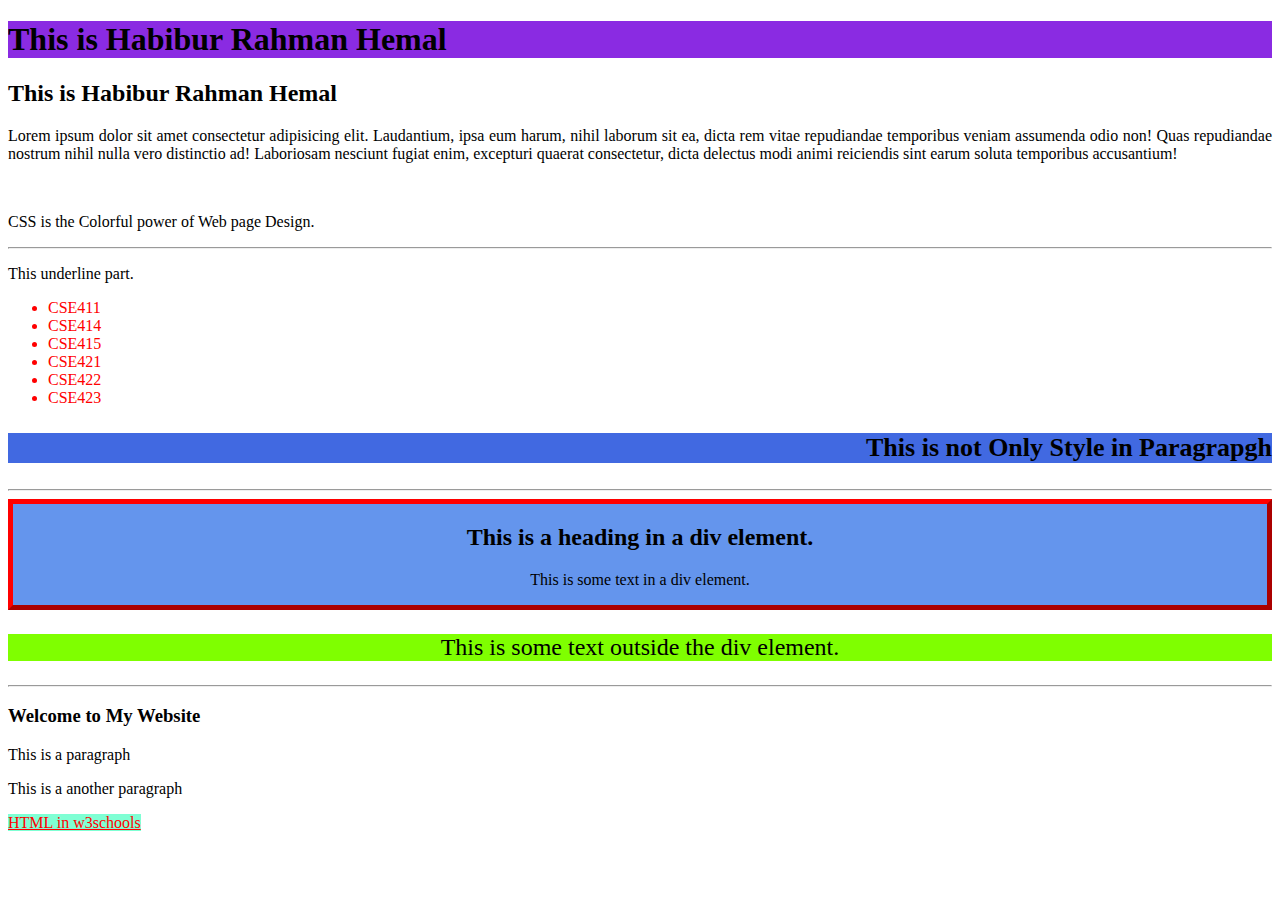
<file: Module-02/index.html>
<!DOCTYPE html>
<html lang="en">
<head>
    <meta charset="UTF-8">
    <meta name="viewport" content="width=device-width, initial-scale=1.0">
    <title>Module-02</title>

    <style>
        p{

        }

        li{
            color: red;
        }

        .my1stdiv{
            border: 5px outset red;
            background-color: cornflowerblue;
            text-align: center;
        }
        #outside{
            text-align: center;
            font-size: 24px;
            background-color: chartreuse;
            
        }
        .class2{
            text-align: right;
            background-color: royalblue;
            font-size: 26px;
            font-weight: bold;
        }

        <!--Element-selector_part-->
        h3{
            color: red;
        }
        a{
            align-items: center;
            background-color: aquamarine;
            color: red;
        }



    </style>

</head>
<body>

    <h1 style="background-color: blueviolet;">This is Habibur Rahman Hemal</h1>
    <h2 style="border: 2px seagreen ;">This is Habibur Rahman Hemal</h2>
    <p align="justify">Lorem ipsum dolor sit amet consectetur adipisicing elit. Laudantium, ipsa eum harum, nihil laborum sit ea, dicta rem vitae repudiandae temporibus veniam assumenda odio non! Quas repudiandae nostrum nihil nulla vero distinctio ad! Laboriosam nesciunt fugiat enim, excepturi quaerat consectetur, dicta delectus modi animi reiciendis sint earum soluta temporibus accusantium!</p> <br>

    <p>CSS is the Colorful power of Web page Design.</p> <hr>

    <P>This underline part.</P>

    <ul>
        <li>CSE411</li>
        <li>CSE414</li>
        <li>CSE415</li>
        <li>CSE421</li>
        <li>CSE422</li>
        <li>CSE423</li>
    </ul> 
    <p class="class2">This is not Only Style in Paragrapgh</p>
    <hr>
    <!--div basic part-->
    <div class="my1stdiv">
        <h2>This is a heading in a div element.</h2>
        <p>This is some text in a div element.</p>
    </div>

    <p id="outside">This is some text outside the div element.</p> <hr>

    <!--Element Selector-->
    <h3>Welcome to My Website</h3>
    <p>This is a paragraph</p>
    <p>This is a another paragraph</p>
    <a href="https://www.w3schools.com/html/" target="_blank">HTML in w3schools</a>




</body>
</html>
</file>
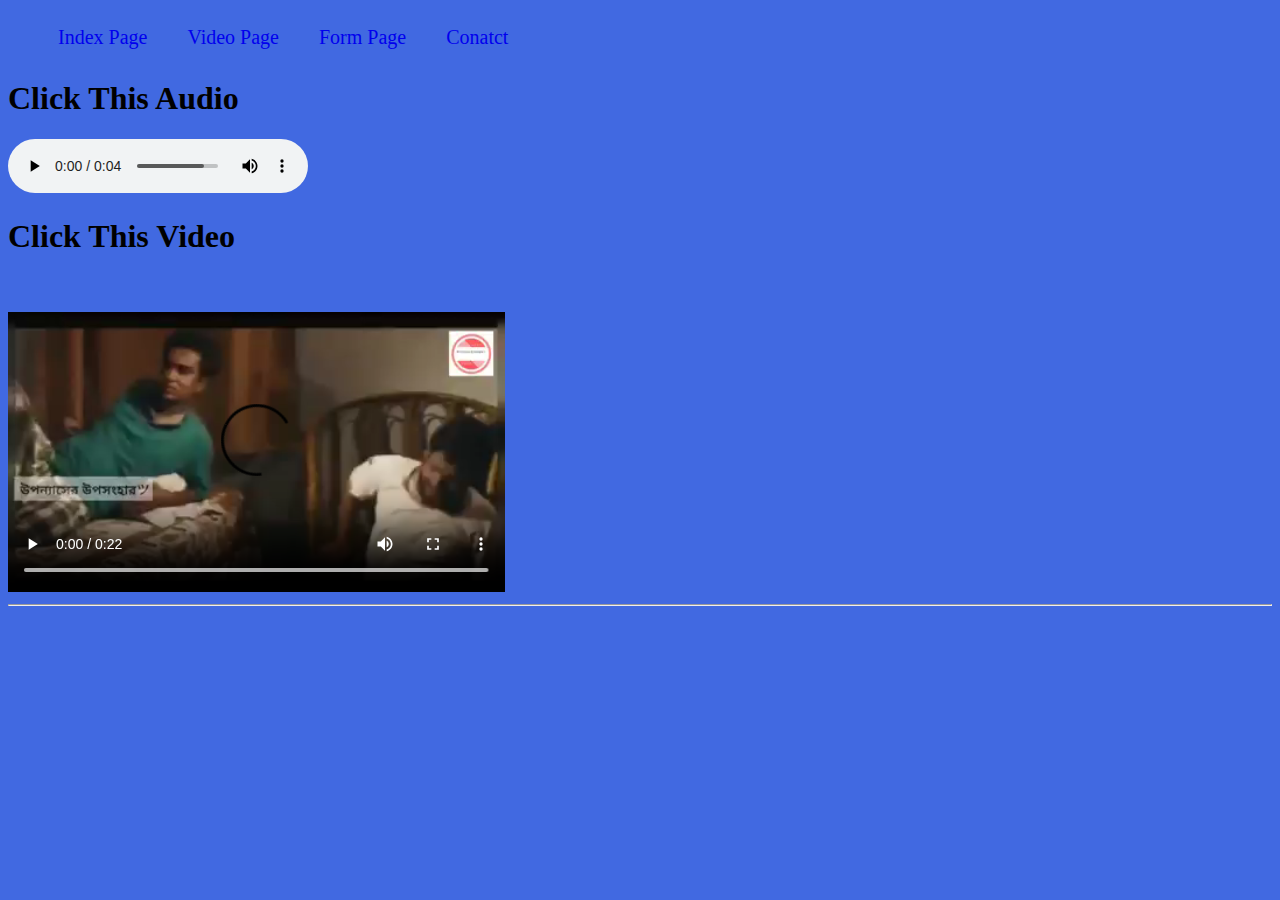
<file: Module-04/index.html>
<!DOCTYPE html>
<html lang="en">
<head>
    <meta charset="UTF-8">
    <meta name="viewport" content="width=device-width, initial-scale=1.0">
    <title>Audio Video</title>
    <link rel="stylesheet" href="style.css">

    <style>
        nav>ul>li>a {
            text-decoration: none;
        }

        nav ul li {
            /* display: inline; */
            margin-right: 20px;
            color: black;
            padding: 10px;
            font-size: 20px;
        }

        li {
            list-style: none;
        }

        nav ul {
            display: flex;
        }
    </style>

</head>
<body>

    <header>
        <nav>
            <ul>
                <li><a href="Second.html">Index Page</a></li>
                <li><a href="index.html">Video Page</a></li>
                <li><a href="form.html">Form Page</a></li>
                <li><a href="index.html">Conatct</a></li>
            </ul>
        </nav>
    </header>

   <h1> Click This Audio</h1> <audio controls src="Media/A.wav"></audio>

   <h1>Click This Video</h1> <video controls src="Media/Watch.mp4"></video>

   <iframe width="560" height="315" src="https://www.youtube.com/embed/HGSR3FDVkkQ" title="YouTube video player" frameborder="0" allow="accelerometer; autoplay; clipboard-write; encrypted-media; gyroscope; picture-in-picture; web-share" allowfullscreen></iframe> <hr>

   <!--4-2 Nav, main, header, footer, section, articles-->


</body>
</html>
</file>
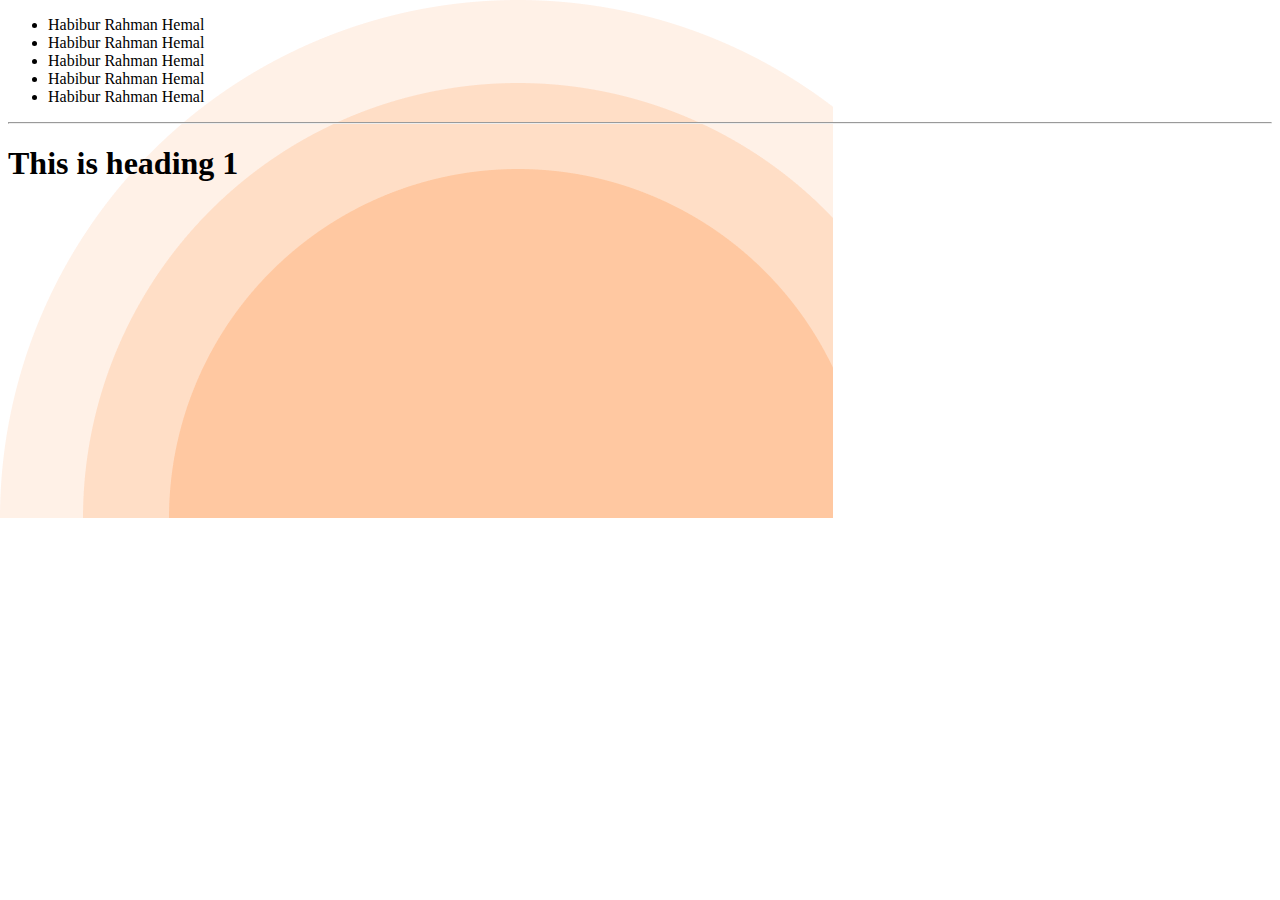
<file: Project_Portfolio/index.html>
<!DOCTYPE html>
<html lang="en">
<head>
    
    <title>Project_Portfolio</title>
    <link rel="stylesheet" href="style.css">
</head>
<body>
    
    <header>
        <nav>
            <ul>
                <li>Habibur Rahman Hemal</li>
                <li>Habibur Rahman Hemal</li>
                <li>Habibur Rahman Hemal</li>
                <li>Habibur Rahman Hemal</li>
                <li>Habibur Rahman Hemal</li>
            </ul>
        </nav>
    </header> <hr>
    <div class="container">
        <h1>This is heading 1</h1>
    </div>

</body>
</html>
</file>
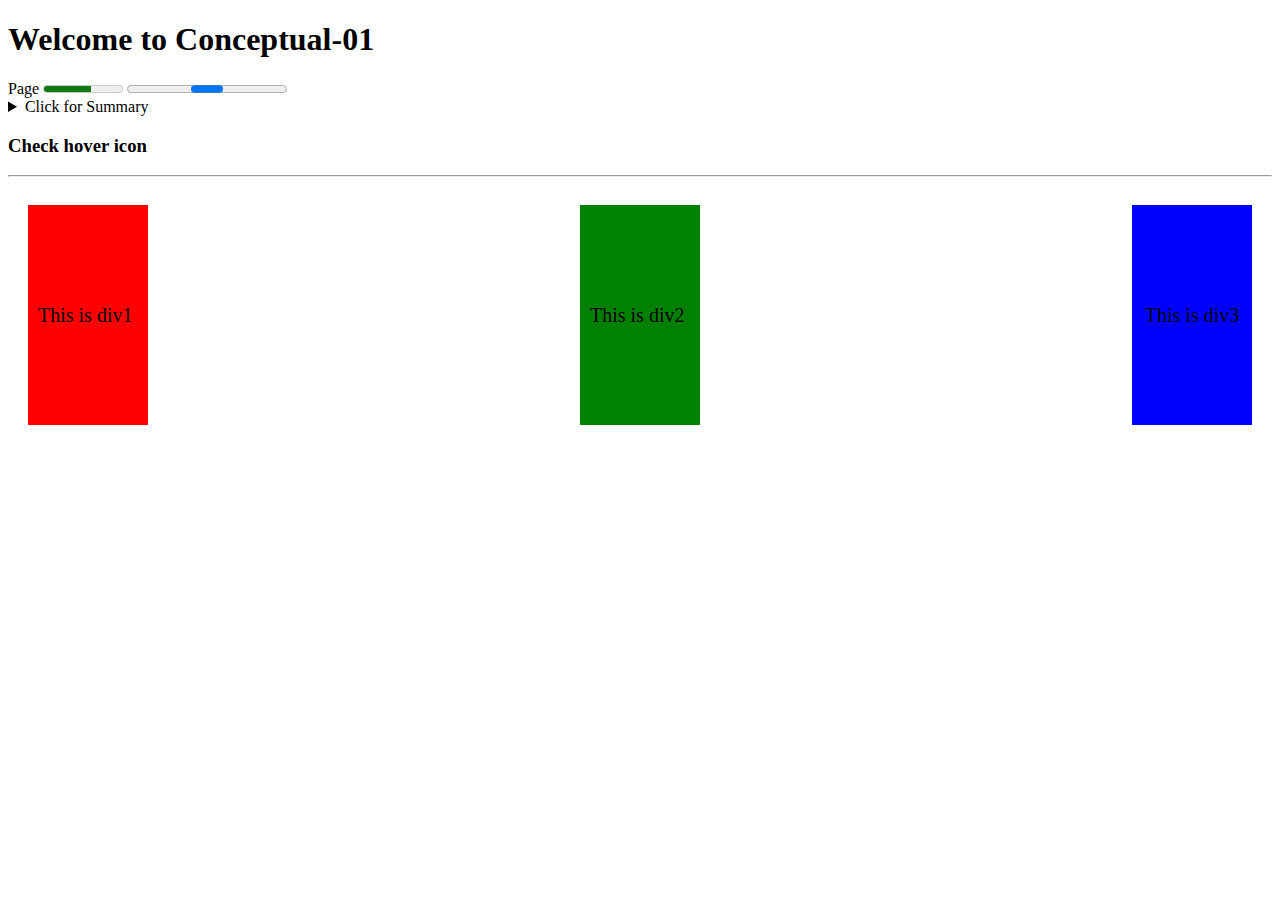
<file: Conceptual-01.html>
<!DOCTYPE html>
<html lang="en">
<head>
    <meta charset="UTF-8">
    <meta name="viewport" content="width=device-width, initial-scale=1.0">
    <title>Conceptual-01</title>
    <link rel="stylesheet" href="style-conceptual-01.css">
</head>
<body>
    <h1>Welcome to Conceptual-01</h1>
    <label for="disk">Page</label>
    <meter id="disk" value="0.6">
    </meter> 
     <progress id=""></progress>
    
<details>
    <summary>Click for Summary</summary>
    <p>Lorem ipsum dolor sit amet, consectetur adipisicing elit. Ut ipsum placeat natus sit quaerat quae mollitia id labore, repudiandae expedita eum pariatur magnam voluptate sunt cum quidem repellendus consectetur iusto hic nesciunt maiores. Fuga ipsam consequuntur quod hic vel laborum?</p>
</details>

<h3 id="h">Check hover icon</h3> <hr>


<div class="container">
    <div class="box">This is div1</div>
    <div class="div2">This is div2</div>
    <div class="div3">This is div3</div>
</div>
    
</body>
</html>
</file>
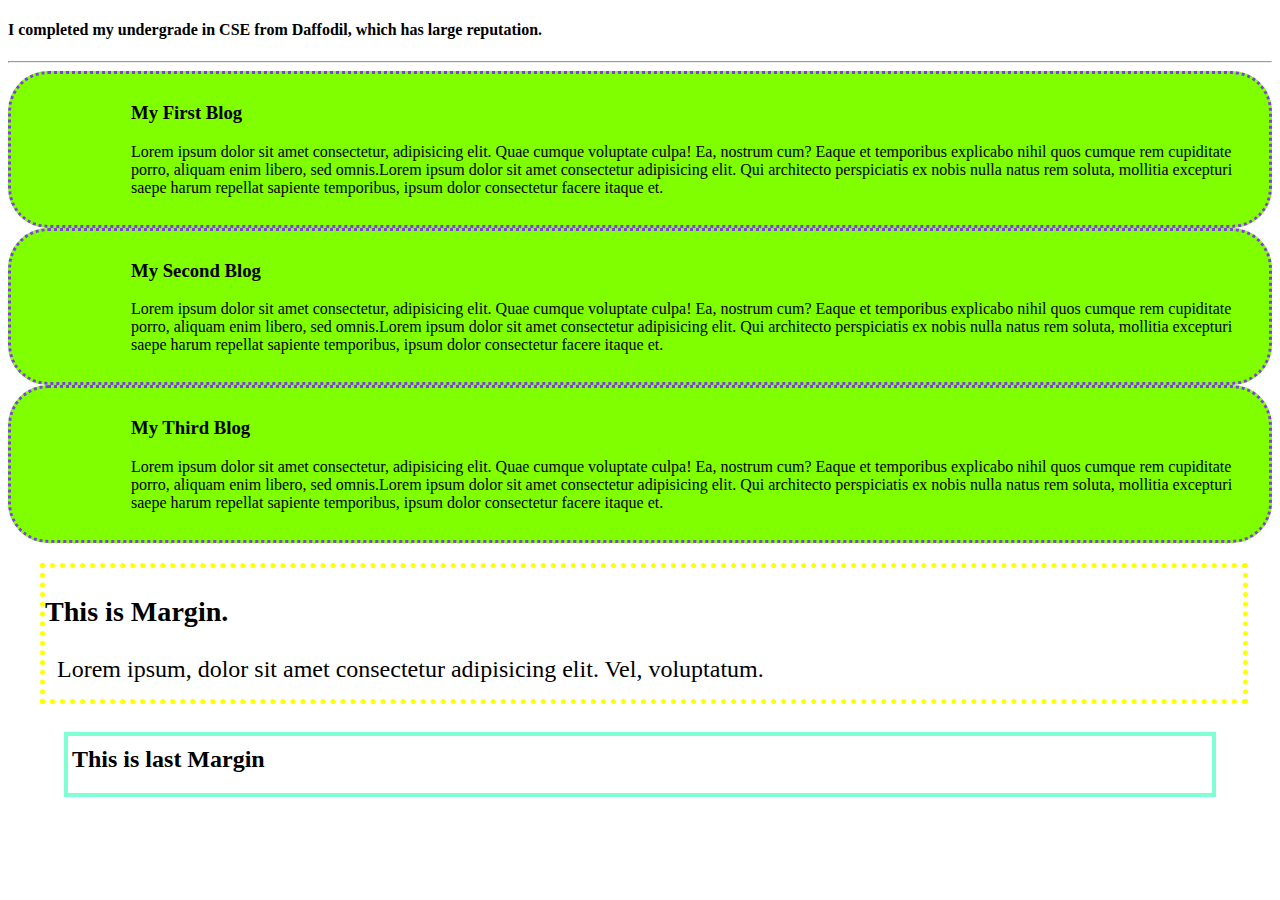
<file: Module-02/(2-5)_Blog.html>
<!DOCTYPE html>
<html lang="en">
<head>
    <meta charset="UTF-8">
    <meta name="viewport" content="width=device-width, initial-scale=1.0">
    <title>My Developer Blogs</title>

    <style>
        .blog{
            background-color: chartreuse;
            /* border: 2px solid tomato; */
            border-radius: 40px;
            border-style: dotted;
            /* border-bottom: none; */
            border-color: rgb(126, 65, 225);
            padding: 10px 20px 12px 120px;
        }

        .margin{
            margin: 10px ;
            /* background-color: gold; */
            border: 5px dotted yellow;
            font-size: 24px;
            margin-bottom: 20px;
            margin: 20px 24px 20px 32px;
        }
        .p1{
            margin: 10px 12px 16px 12px;

        }
        h2{
            /* margin: 120px 56px 100px 45px; */
            border: 4px solid aquamarine;
            margin: 28px 56px 70px;
            /* padding: 20px; */
             padding: 10px 20px 20px 4px; 
        }

    </style>


</head>
<body>

    <h4>I completed my undergrade in <span>CSE</span> from Daffodil, which has large reputation.</h4> <hr>

    <div class="blog">
        <h3>My First Blog</h3>
        <p>Lorem ipsum dolor sit amet consectetur, adipisicing elit. Quae cumque voluptate culpa! Ea, nostrum cum? Eaque et temporibus explicabo nihil quos cumque rem cupiditate porro, aliquam enim libero, sed omnis.Lorem ipsum dolor sit amet consectetur adipisicing elit. Qui architecto perspiciatis ex nobis nulla natus rem soluta, mollitia excepturi saepe harum repellat sapiente temporibus, ipsum dolor consectetur facere itaque et.</p>
    </div>

    <div class="blog">
        <h3>My Second Blog</h3>
        <p>Lorem ipsum dolor sit amet consectetur, adipisicing elit. Quae cumque voluptate culpa! Ea, nostrum cum? Eaque et temporibus explicabo nihil quos cumque rem cupiditate porro, aliquam enim libero, sed omnis.Lorem ipsum dolor sit amet consectetur adipisicing elit. Qui architecto perspiciatis ex nobis nulla natus rem soluta, mollitia excepturi saepe harum repellat sapiente temporibus, ipsum dolor consectetur facere itaque et.</p>
    </div>

    <div class="blog">
        <h3>My Third Blog</h3>
        <p>Lorem ipsum dolor sit amet consectetur, adipisicing elit. Quae cumque voluptate culpa! Ea, nostrum cum? Eaque et temporibus explicabo nihil quos cumque rem cupiditate porro, aliquam enim libero, sed omnis.Lorem ipsum dolor sit amet consectetur adipisicing elit. Qui architecto perspiciatis ex nobis nulla natus rem soluta, mollitia excepturi saepe harum repellat sapiente temporibus, ipsum dolor consectetur facere itaque et.</p>
    </div>

    <div class="margin">
        <h3>This is Margin.</h3>
        <p class="p1">Lorem ipsum, dolor sit amet consectetur adipisicing elit. Vel, voluptatum.</p>

    </div>
    <h2>This is last Margin</h2>
    
</body>
</html>
</file>
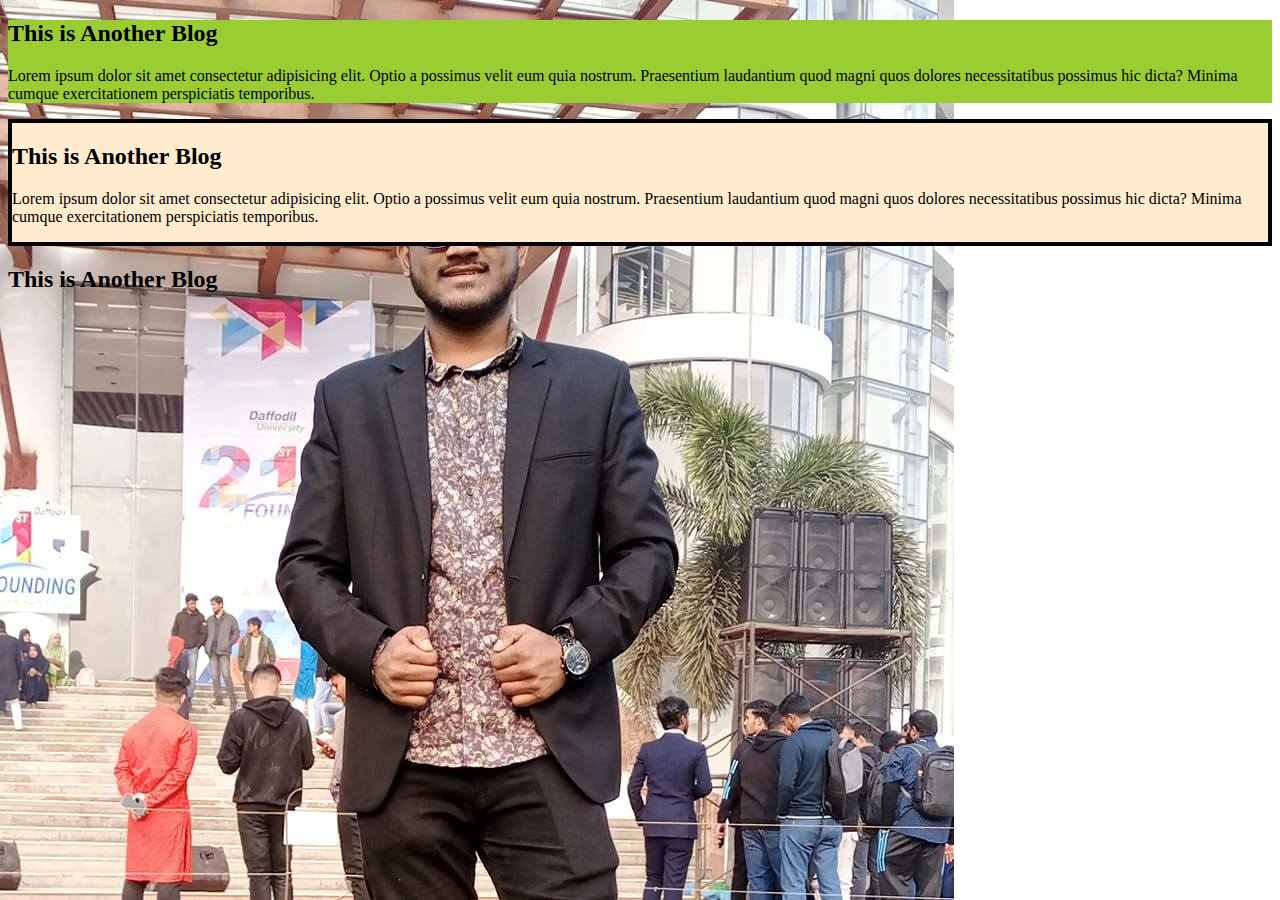
<file: Module-02/(2-7).html>
<!DOCTYPE html>
<html lang="en">
<head>
    <meta charset="UTF-8">
    <meta name="viewport" content="width=device-width, initial-scale=1.0">
    <title>Module-02 Last Part</title>
    <link rel="stylesheet" href="./Styles/style.css">
</head>
<body>
    <div class="div1">
        <h2>This is Another Blog</h2>
        <p>Lorem ipsum dolor sit amet consectetur adipisicing elit. Optio a possimus velit eum quia nostrum. Praesentium laudantium quod magni quos dolores necessitatibus possimus hic dicta? Minima cumque exercitationem perspiciatis temporibus.</p>
    </div>

    <div class="div2">
        <h2>This is Another Blog</h2>
        <p>Lorem ipsum dolor sit amet consectetur adipisicing elit. Optio a possimus velit eum quia nostrum. Praesentium laudantium quod magni quos dolores necessitatibus possimus hic dicta? Minima cumque exercitationem perspiciatis temporibus.</p>
    </div>

    <div class="div3">
        <h2>This is Another Blog</h2>
        
    </div>
    
</body>
</html>
</file>
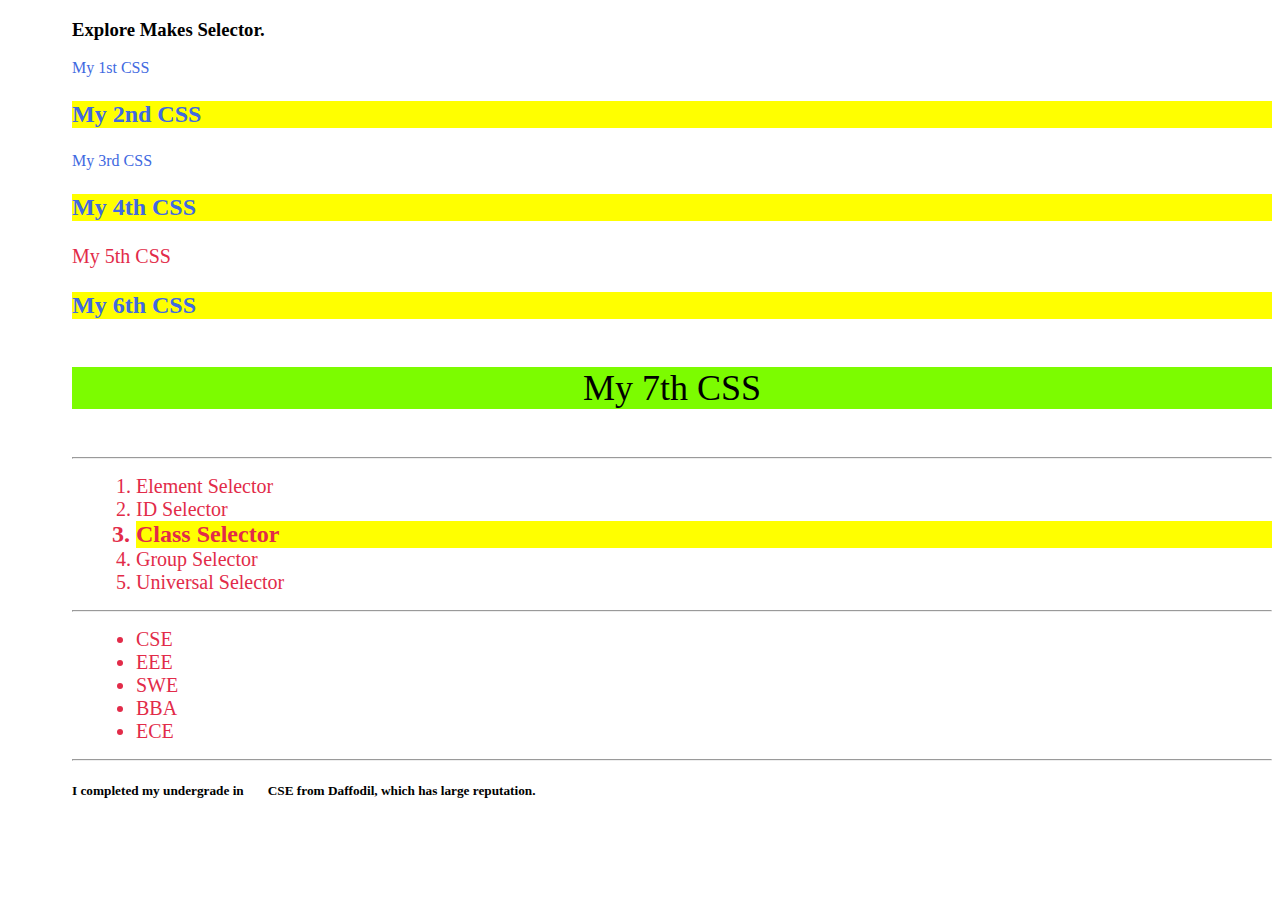
<file: Module-02/Mixed_selector.html>
<!DOCTYPE html>
<html lang="en">
<head>
    <meta charset="UTF-8">
    <meta name="viewport" content="width=device-width, initial-scale=1.0">
    <title>Mixed Selector in CSS</title>

    <style>
        *{
            margin: 10;
            margin-left: 24px;
        }

        p{
            color: royalblue; 
        }

        #fifth, li{
            font-size: 20px;
            color: rgb(226, 43, 73);
        }
        .bold, .yellow{
            background-color: yellow;
            font-weight: 900;
            font-size: 24px;
        }
        .b, h4{
            font-weight: 400;
            font-size: 36px;
            background-color: lawngreen;
            text-align: center;
        }

        

    </style>

</head>
<body>
    <h3>Explore Makes Selector.</h3>
    <p>My 1st CSS</p>
    <p class="yellow">My 2nd CSS</p>
    <p>My 3rd CSS</p>
    <p class="yellow bold">My 4th CSS</p>
    <p id="fifth">My 5th CSS</p>
    <p class="bold">My 6th CSS</p> 

    <h4 class="b">My 7th CSS</h4><hr>

    <ol>
        <li>Element Selector</li>
        <li>ID Selector</li>
        <li class="yellow">Class Selector</li>
        <li>Group Selector</li>
        <li>Universal Selector</li>
    </ol> <hr>

    <ul>
        <li class="cs">CSE</li>
        <li>EEE</li>
        <li>SWE</li>
        <li>BBA</li>
        <li>ECE</li>
    </ul> <hr>

    <!--Form for attribute-->
    <h5>I completed my undergrade in<span>CSE</span> from Daffodil, which has large reputation.</h5>

   
    
    
</body>
</html>
</file>
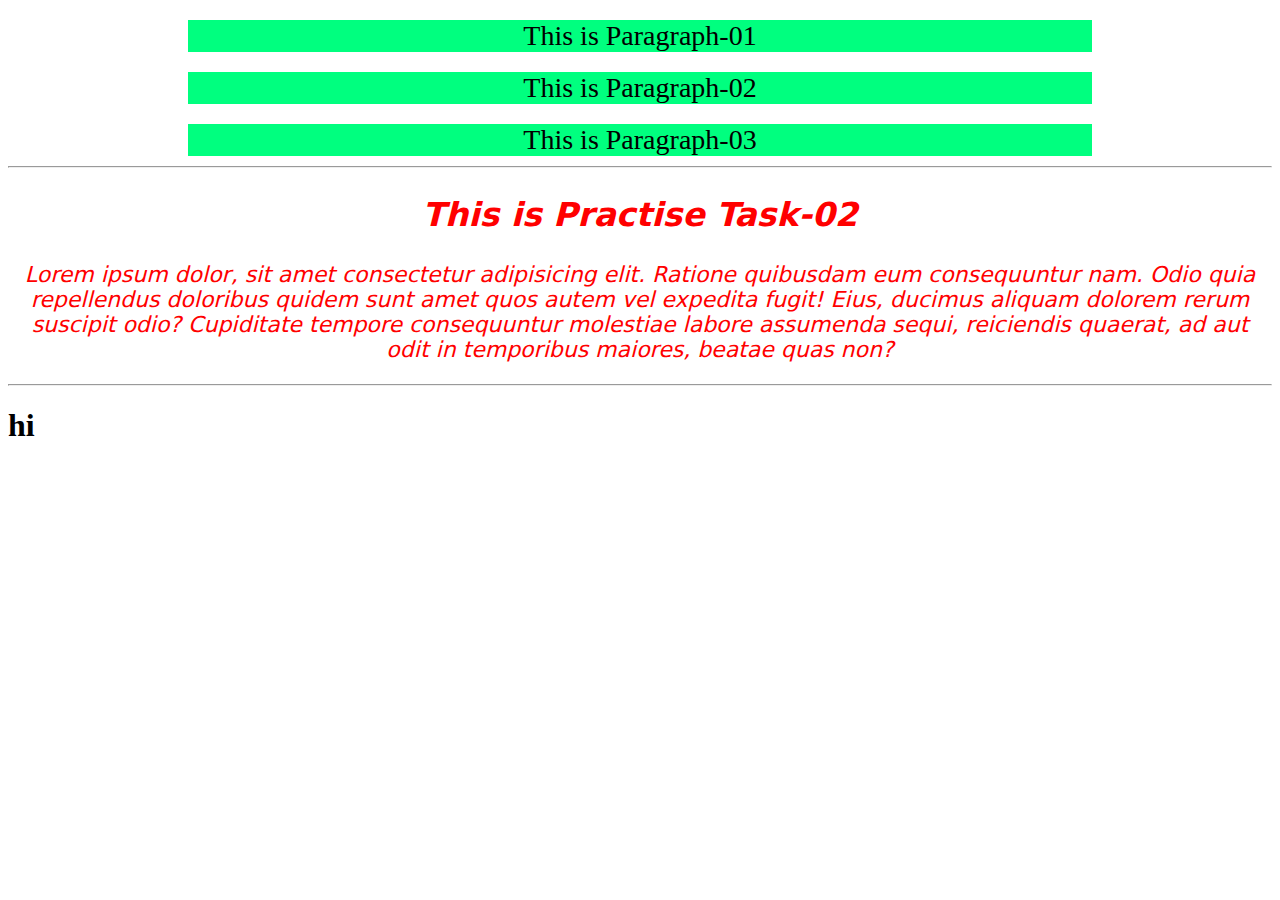
<file: Module-02/Practise-(Module-02).html>
<!DOCTYPE html>
<html lang="en">
<head>
    <meta charset="UTF-8">
    <meta name="viewport" content="width=device-width, initial-scale=1.0">
    <title>Practise_Module-02</title>
    <link rel="stylesheet" href="practise.css">

    <style>
        .p2{
            background-color: springgreen;
            font-size: 28px;
            text-align: center;
            margin: 20px 180px 10px 180px; 
        }

    </style>

</head>
<body>
    <!--Task-01-->
    <p style="background-color:springgreen; font-size: 28px; text-align: center; margin: 20px 180px 10px 180px;
    ">This is Paragraph-01</p>
    <p class="p2">This is Paragraph-02</p>
    <p class="p3">This is Paragraph-03</p> <hr>

    <!--Task-02-->
    <div class="div2">
        <h2>This is Practise Task-02</h2>
        <p>Lorem ipsum dolor, sit amet consectetur adipisicing elit. Ratione quibusdam eum consequuntur nam. Odio quia repellendus doloribus quidem sunt amet quos autem vel expedita fugit! Eius, ducimus aliquam dolorem rerum suscipit odio? Cupiditate tempore consequuntur molestiae labore assumenda sequi, reiciendis quaerat, ad aut odit in temporibus maiores, beatae quas non?</p>
    </div> <hr>

    <section>
        <h1>hi</h1>

    </section>



    
</body>
</html>
</file>
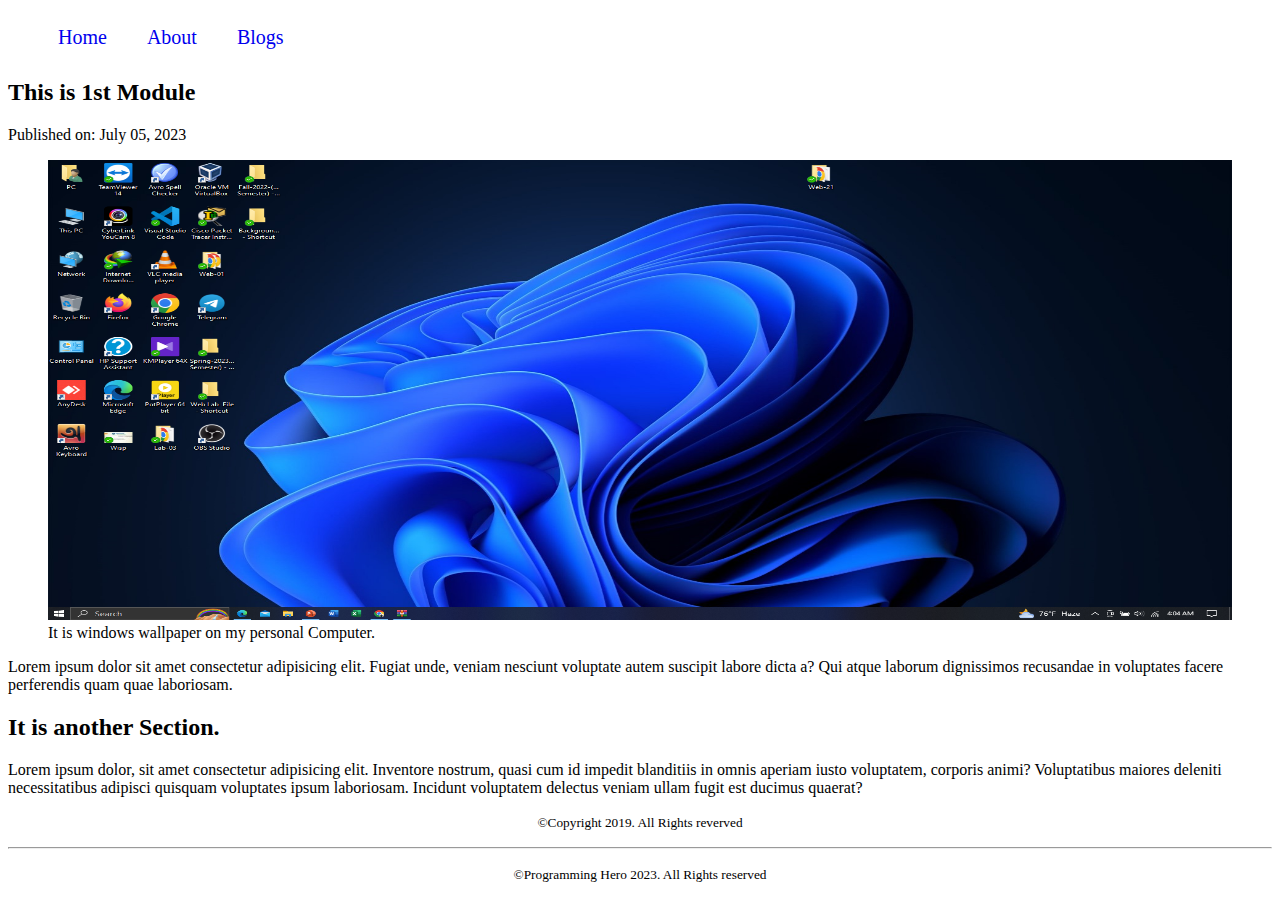
<file: Module-04/Second.html>
<!DOCTYPE html>
<html lang="en">
<head>
    <meta charset="UTF-8">
    <meta name="viewport" content="width=device-width, initial-scale=1.0">
    <title>4-2-Video</title>
    <link rel="stylesheet" href="style2.css">

    <style>
        nav>ul>li>a {
            text-decoration: none;
        }

        nav ul li {
            /* display: inline; */
            margin-right: 20px;
            color: black;
            padding: 10px;
            font-size: 20px;
        }

        li {
            list-style: none;
        }

        nav ul {
            display: flex;
        }
    </style>

</head>
<body>
<header>
    <nav>
        <ul>
            <li><a href="https://www.w3schools.com/html/default.asp" target="_blank">Home</a></li>
            <li><a href="https://www.w3schools.com/css/default.asp" target="_blank">About</a></li>
            <li><a href="https://www.w3schools.com/js/default.asp" target="_blank">Blogs</a></li>
        </ul>
    </nav>
</header> 

<main>

    <article>
        <header>
            <h2>This is 1st Module</h2>
            <p>Published on: <time datetime="2023-07-05">July 05, 2023</time></p>
        </header>

        <figure>
            <img src="Media/pic-01.png" alt="">

            <figcaption>It is windows wallpaper on my personal Computer.</figcaption>
        </figure>

        <section>
            Lorem ipsum dolor sit amet consectetur adipisicing elit. Fugiat unde, veniam nesciunt voluptate autem suscipit labore dicta a? Qui atque laborum dignissimos recusandae in voluptates facere perferendis quam quae laboriosam.
        </section>

        <section>
            <h2>It is another Section.</h2>
            Lorem ipsum dolor, sit amet consectetur adipisicing elit. Inventore nostrum, quasi cum id impedit blanditiis in omnis aperiam iusto voluptatem, corporis animi? Voluptatibus maiores deleniti necessitatibus adipisci quisquam voluptates ipsum laboriosam. Incidunt voluptatem delectus veniam ullam fugit est ducimus quaerat?
        </section>

    </article>


</main>

<footer>
    <p><small> &copy;Copyright 2019. All Rights reverved</small></p>
</footer> <hr>

<!--2nd Footer Part-->
<footer>
    <p><small> &copy;Programming Hero 2023. All Rights reserved</small></p>
</footer>

    
</body>
</html>
</file>
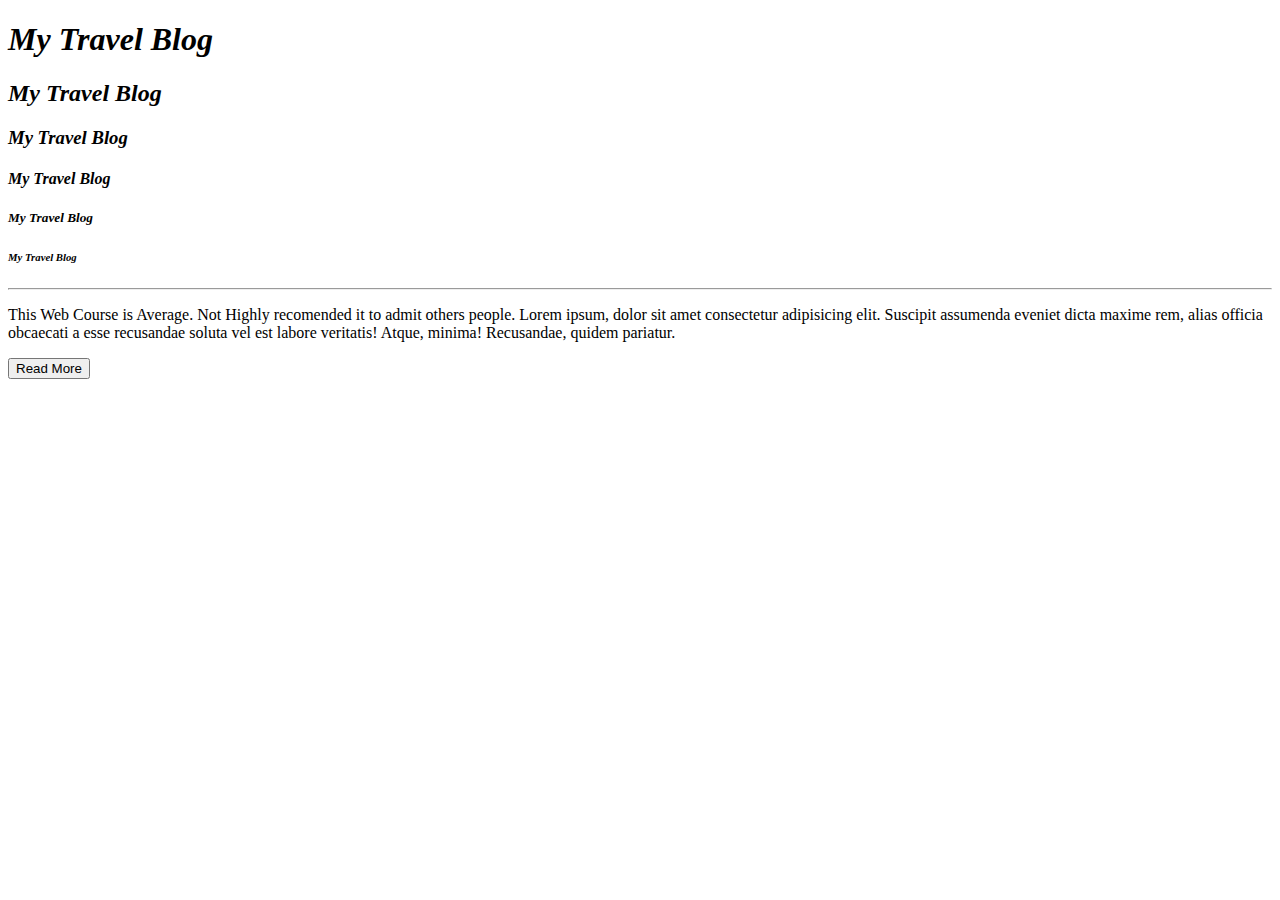
<file: Module-01/Practise Task on Module-01/Practise task-01.html>
<!DOCTYPE html>
<html lang="en">
<head>
    <meta charset="UTF-8">
    <meta name="viewport" content="width=device-width, initial-scale=1.0">
    <title>My Travel Blog</title>
</head>
<body>
    <!--This is Practise Task-->

    <!--This is Practise Task 02-->
    <h1><i>My Travel Blog</i></h1>
    <h2><i>My Travel Blog</i></h2>
    <h3><i>My Travel Blog</i></h3>
    <h4><i>My Travel Blog</i></h4>
    <h5><i>My Travel Blog</i></h5>
    <h6><i>My Travel Blog</i></h6> <hr>

    <!--This is Practise Task 03-->
    <div class="container">
        <div class="2nd">
            <p>This Web Course is Average. Not Highly recomended it to admit others people. Lorem ipsum, dolor sit amet consectetur adipisicing elit. Suscipit assumenda eveniet dicta maxime rem, alias officia obcaecati a esse recusandae soluta vel est labore veritatis! Atque, minima! Recusandae, quidem pariatur.</p>
            <button>Read More</button>
        </div>
    </div>

    


</body>
</html>
</file>
<file: Module-04/style.css>
body{
    background-color: royalblue;
}
video{
    /* margin: 200px; */
    height: 280px;
}
iframe{
    margin-left: 120px;
}

/* For form CSS */
label{
    display: inline;
}
</file>
<file: Project_Portfolio/style.css>
body{
    background-image: url('header_bg.png');
    background-repeat: no-repeat;
    height: fit-content;
}
</file>
<file: style-conceptual-01.css>
#h{
    cursor: pointer;
}
.container{
    display: flex;
    /* align-items: center; */
    padding: 20px;
    justify-content: space-between;
    font-size: 20px;
}
.box{
    background-color: red;
    height: 200px;
    align-items: center;
    width: 100px;
    display: flex;
    padding: 10px;
}
.div2{
    background-color: green;
    height: 200px;
    align-items: center;
    width: 100px;
    display: flex;
    padding: 10px;
}
.div3{
    background-color: blue;
    height: 200px;
    align-items: center;
    width: 100px;
    justify-content: center;
    display: flex;
    padding: 10px;
}
</file>
<file: Module-02/Styles/style.css>
.div1{
     background-color: yellowgreen; 
    /* text-decoration: underline; */

}
.div2{
    display: block;
    background-color: blanchedalmond;
    border: 4px solid;
}
.div3{
    /* background-image: url('hemal.jpg'); */
}
body{
    /* background-image: url('hemal.jpg'); */
    background-repeat: no-repeat;
    /* background-size: cover; */
    /* background-size: contain; */
    /* background-size: 400px; */
     background-image: url('../Hemal.jpg'); 
     /* display: inline-block; */

    
}
</file>
<file: Module-02/practise.css>
.p3{
    /* Task-01 */
    background-color: springgreen;
    font-size: 28px;
    text-align: center;
    margin: 20px 180px 10px 180px;
}

.div2{
    color: red;
    text-align: center;
    font-size: 22px;
    font-family:system-ui, -apple-system, BlinkMacSystemFont, 'Segoe UI', Roboto, Oxygen, Ubuntu, Cantarell, 'Open Sans', 'Helvetica Neue', sans-serif;
    font-style: italic;
}
</file>
<file: Module-04/style2.css>
body{
    background-image: url();
}

nav > ul >li >a{
    text-decoration: none;
     /* text-align: inline;  */
    /* margin-right: 10px; */
}
li{
    display: inline;
     margin-right: 20px;
     font-size: 22px;
}

footer{
    text-align: center;
}
img{
    width: 100%; 
    /* width: 720px; */
    height: 460px;
    align-items: center;
}
</file>
